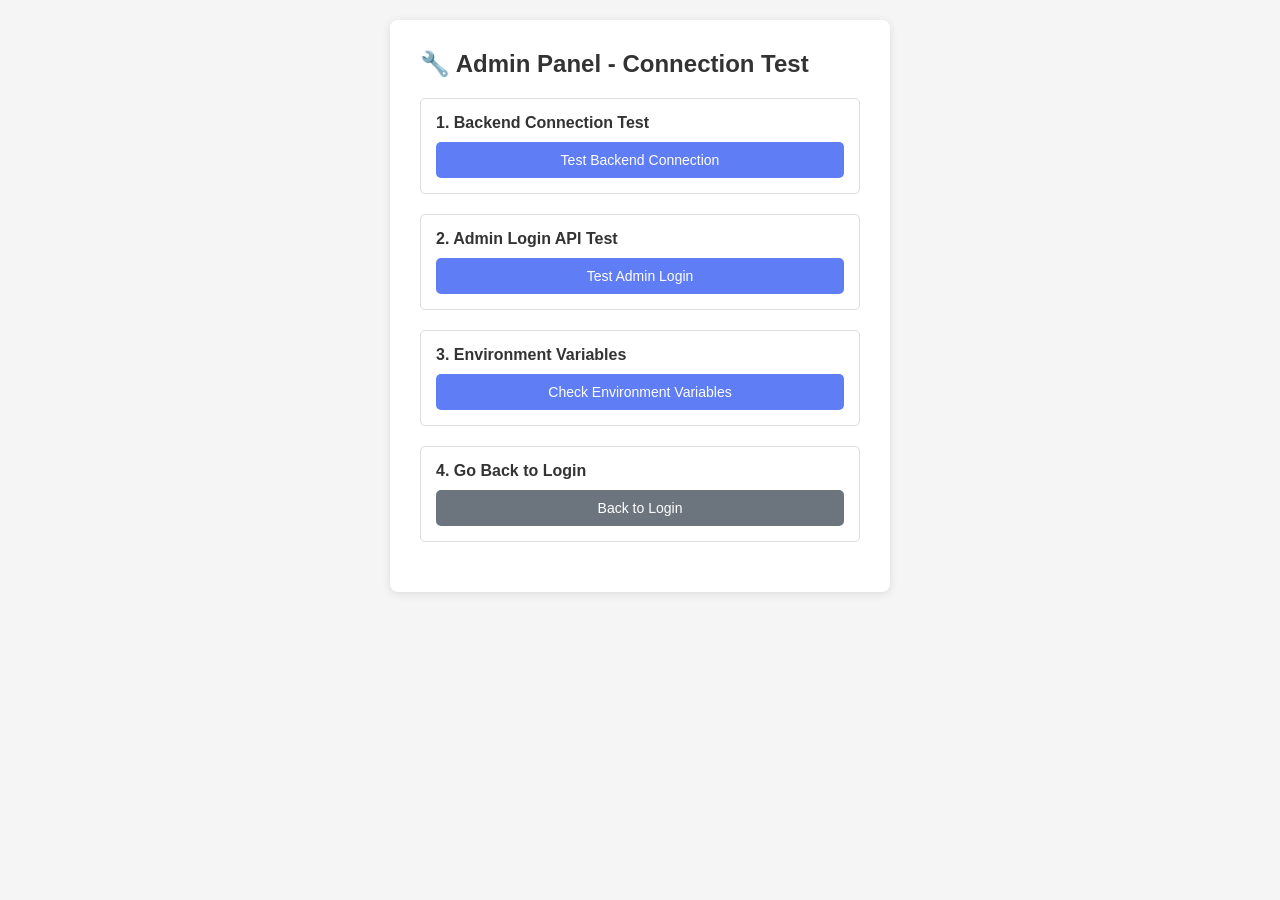
<file: admin/public/test.html>
<!DOCTYPE html>
<html lang="en">

<head>
    <meta charset="UTF-8">
    <meta name="viewport" content="width=device-width, initial-scale=1.0">
    <title>Admin Panel - Connection Test</title>
    <style>
        * {
            margin: 0;
            padding: 0;
            box-sizing: border-box;
        }

        body {
            font-family: Arial, sans-serif;
            padding: 20px;
            background: #f5f5f5;
        }

        .container {
            max-width: 500px;
            margin: 0 auto;
            background: white;
            padding: 30px;
            border-radius: 8px;
            box-shadow: 0 2px 10px rgba(0, 0, 0, 0.1);
        }

        h1 {
            color: #333;
            margin-bottom: 20px;
            font-size: 24px;
        }

        .test-section {
            margin: 20px 0;
            padding: 15px;
            border: 1px solid #ddd;
            border-radius: 5px;
        }

        .test-title {
            font-weight: bold;
            color: #333;
            margin-bottom: 10px;
        }

        button {
            background: #5f7df4;
            color: white;
            border: none;
            padding: 10px 20px;
            border-radius: 5px;
            cursor: pointer;
            font-size: 14px;
            width: 100%;
        }

        button:hover {
            background: #4a63d1;
        }

        .result {
            margin-top: 10px;
            padding: 10px;
            border-radius: 3px;
            font-size: 12px;
        }

        .success {
            background: #d4edda;
            color: #155724;
            border: 1px solid #c3e6cb;
        }

        .error {
            background: #f8d7da;
            color: #721c24;
            border: 1px solid #f5c6cb;
        }

        .pending {
            background: #e7f3ff;
            color: #004085;
            border: 1px solid #b8daff;
        }

        pre {
            background: #f4f4f4;
            padding: 10px;
            border-radius: 3px;
            overflow-x: auto;
            font-size: 11px;
            margin-top: 10px;
        }
    </style>
</head>

<body>
    <div class="container">
        <h1>🔧 Admin Panel - Connection Test</h1>

        <div class="test-section">
            <div class="test-title">1. Backend Connection Test</div>
            <button onclick="testBackend()">Test Backend Connection</button>
            <div id="backendResult"></div>
        </div>

        <div class="test-section">
            <div class="test-title">2. Admin Login API Test</div>
            <button onclick="testLogin()">Test Admin Login</button>
            <div id="loginResult"></div>
        </div>

        <div class="test-section">
            <div class="test-title">3. Environment Variables</div>
            <button onclick="checkEnv()">Check Environment Variables</button>
            <div id="envResult"></div>
        </div>

        <div class="test-section">
            <div class="test-title">4. Go Back to Login</div>
            <button onclick="goToLogin()" style="background: #6c757d;">Back to Login</button>
        </div>
    </div>

    <script>
        async function testBackend() {
            const resultDiv = document.getElementById('backendResult');
            resultDiv.innerHTML = '<div class="result pending">Testing...</div>';

            try {
                const response = await fetch('http://localhost:4000/');
                const text = await response.text();
                resultDiv.innerHTML = `<div class="result success">✅ Backend is running<br><small>${text}</small></div>`;
            } catch (error) {
                resultDiv.innerHTML = `<div class="result error">❌ Backend Error: ${error.message}</div>`;
            }
        }

        async function testLogin() {
            const resultDiv = document.getElementById('loginResult');
            resultDiv.innerHTML = '<div class="result pending">Testing login...</div>';

            try {
                const response = await fetch('http://localhost:4000/api/admin/login', {
                    method: 'POST',
                    headers: { 'Content-Type': 'application/json' },
                    body: JSON.stringify({
                        email: 'admin@example.com',
                        password: 'greatstack123'
                    })
                });
                const data = await response.json();
                if (data.success) {
                    resultDiv.innerHTML = `<div class="result success">✅ Login API works<br><small>Token: ${data.token.substring(0, 30)}...</small></div>`;
                } else {
                    resultDiv.innerHTML = `<div class="result error">❌ Login failed: ${data.message}</div>`;
                }
            } catch (error) {
                resultDiv.innerHTML = `<div class="result error">❌ Error: ${error.message}</div>`;
            }
        }

        function checkEnv() {
            const resultDiv = document.getElementById('envResult');
            const backendUrl = import.meta?.env?.VITE_BACKEND_URL || 'UNDEFINED';
            const currency = import.meta?.env?.VITE_CURRENCY || 'UNDEFINED';

            resultDiv.innerHTML = `<div class="result success">
                <strong>VITE_BACKEND_URL:</strong> ${backendUrl}<br>
                <strong>VITE_CURRENCY:</strong> ${currency}
            </div>`;
        }

        function goToLogin() {
            window.location.href = '/';
        }
    </script>
</body>

</html>
</file>
